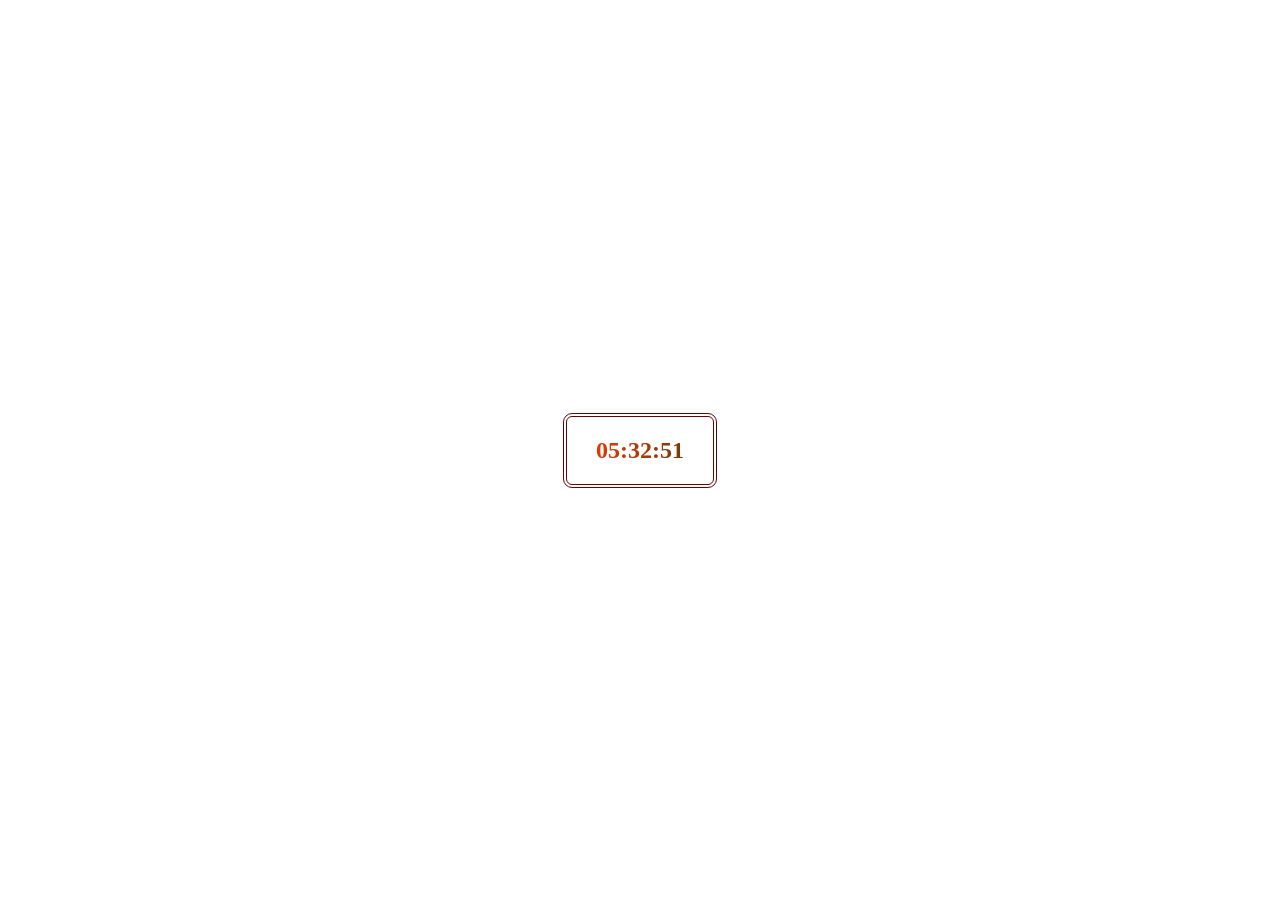
<file: app.html>
<!DOCTYPE html>
<html lang="en">
<head>
    <meta charset="UTF-8">
    <meta name="viewport" content="width=device-width, initial-scale=1.0">
    <title>Document</title>
    <script src="app.js" defer></script>
    <link rel="stylesheet" href="app.css">
</head>
<body>
    <div class="container">
        <div class="box" id="box">
            
        </div>
    </div>
</body>
</html>
</file>
<file: app.css>
*{
    padding: 0;
    margin: 0;
    box-sizing: border-box;
}
.container{
height: 100vh;
width: 100%;
display: flex;
justify-content: center;
align-items: center;
}
 .box{
 
    padding: 20px;
    border: 4px double rgb(103, 3, 3);
    border-radius:9px ;

 }
 .hours{
   font-size: x-large;
   background-image: linear-gradient(90deg, rgb(236, 58, 9) ,rgb(107, 59, 4));
   padding: 12px 9px ;
   color: transparent;
   background-clip: text;
   font-weight: 900;
 }
</file>
